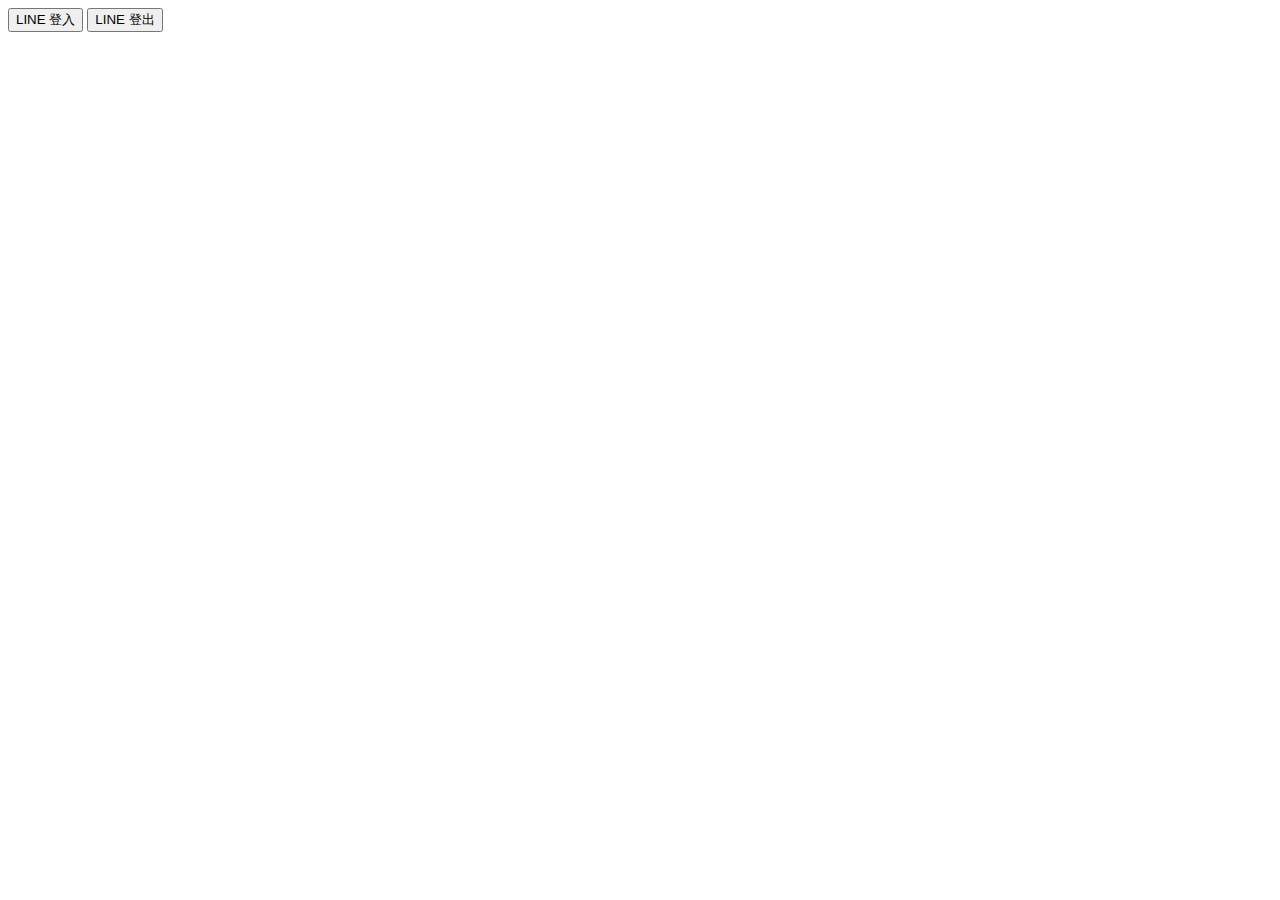
<file: templates/line.html>
<!DOCTYPE html>
    <html lang="en">
    <head>
        <meta charset="UTF-8">
        <meta name="viewport" content="width=device-width, initial-scale=1.0">
        <meta http-equiv="X-UA-Compatible" content="ie=edge">
        <title>LINE Login Demo</title>
    </head>
    <body>
        <button id="lineLoginBtn">LINE 登入</button>
        <button id="lineOutBtn">LINE 登出</button>
        <script src='https://cdnjs.cloudflare.com/ajax/libs/jquery/3.4.1/jquery.js'></script>
        <script src='/static/js/sign2.js'></script>
    </body>
    </html>
</file>
